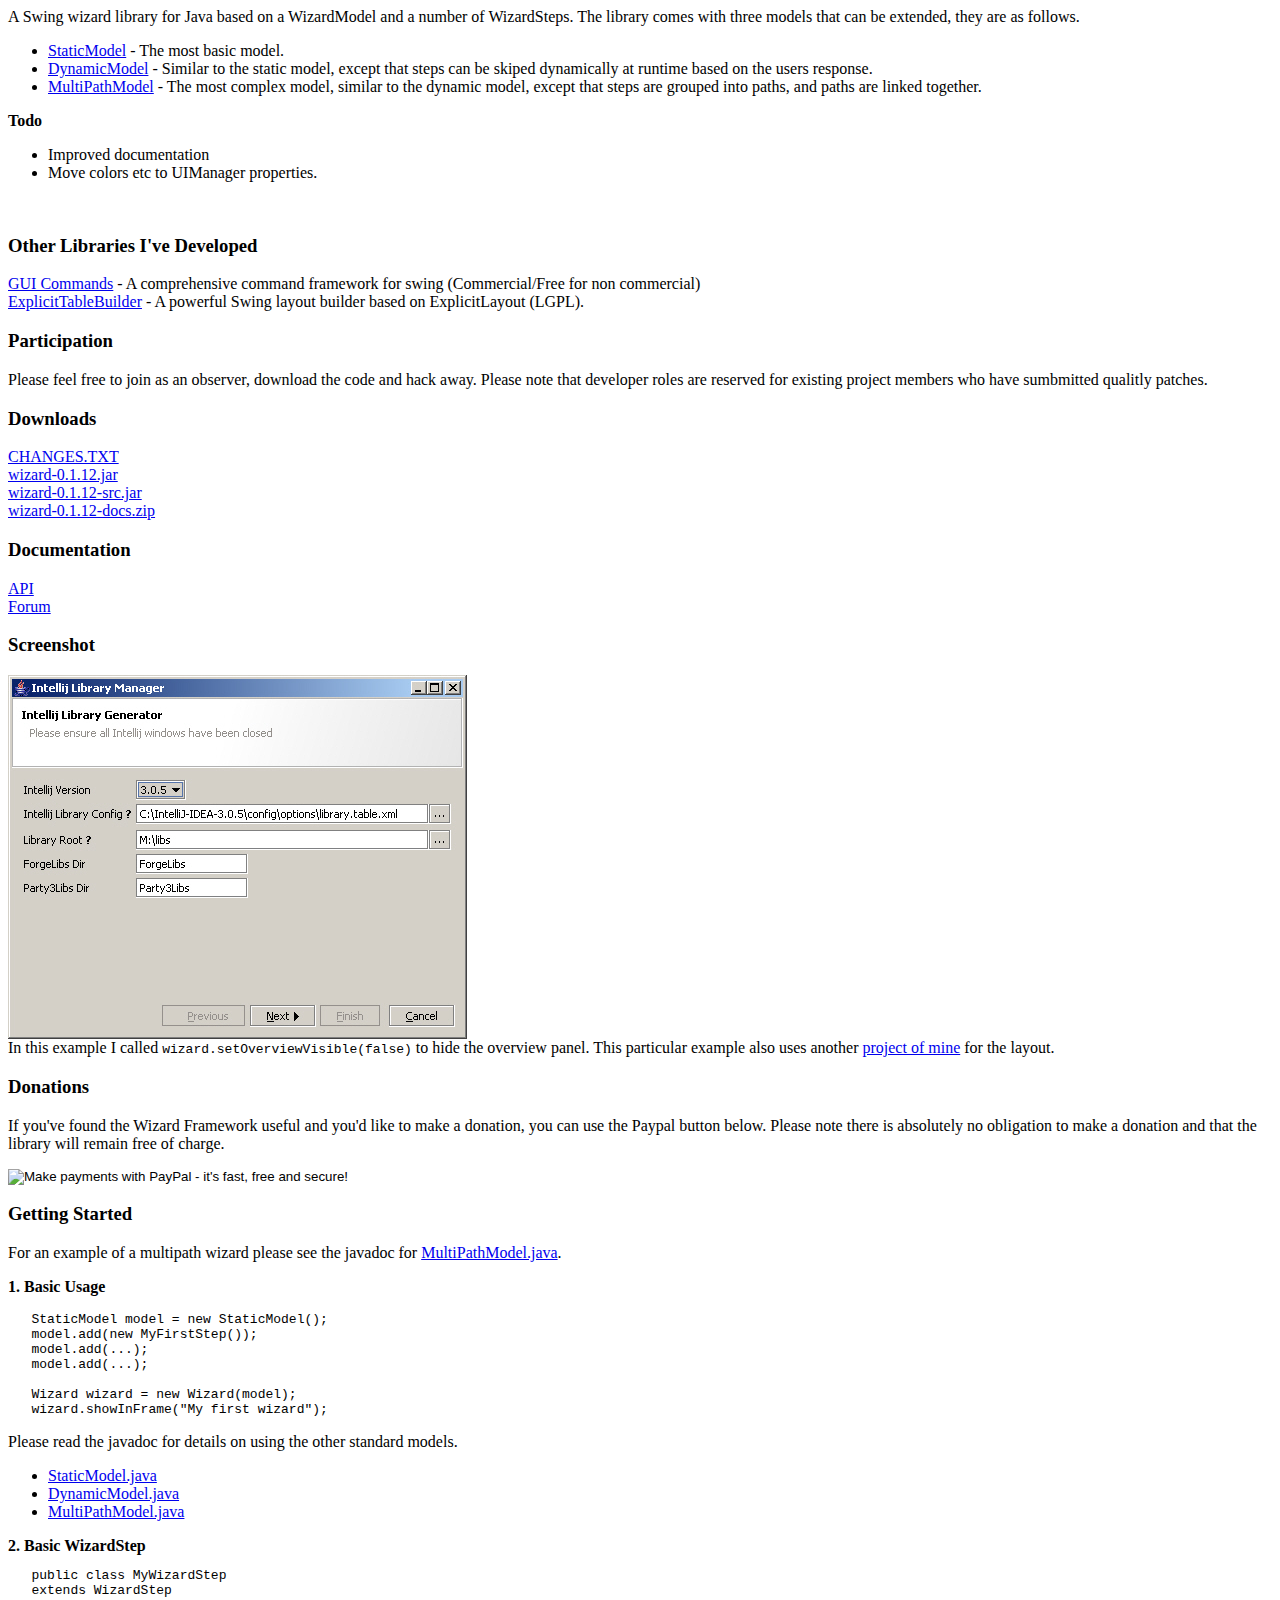
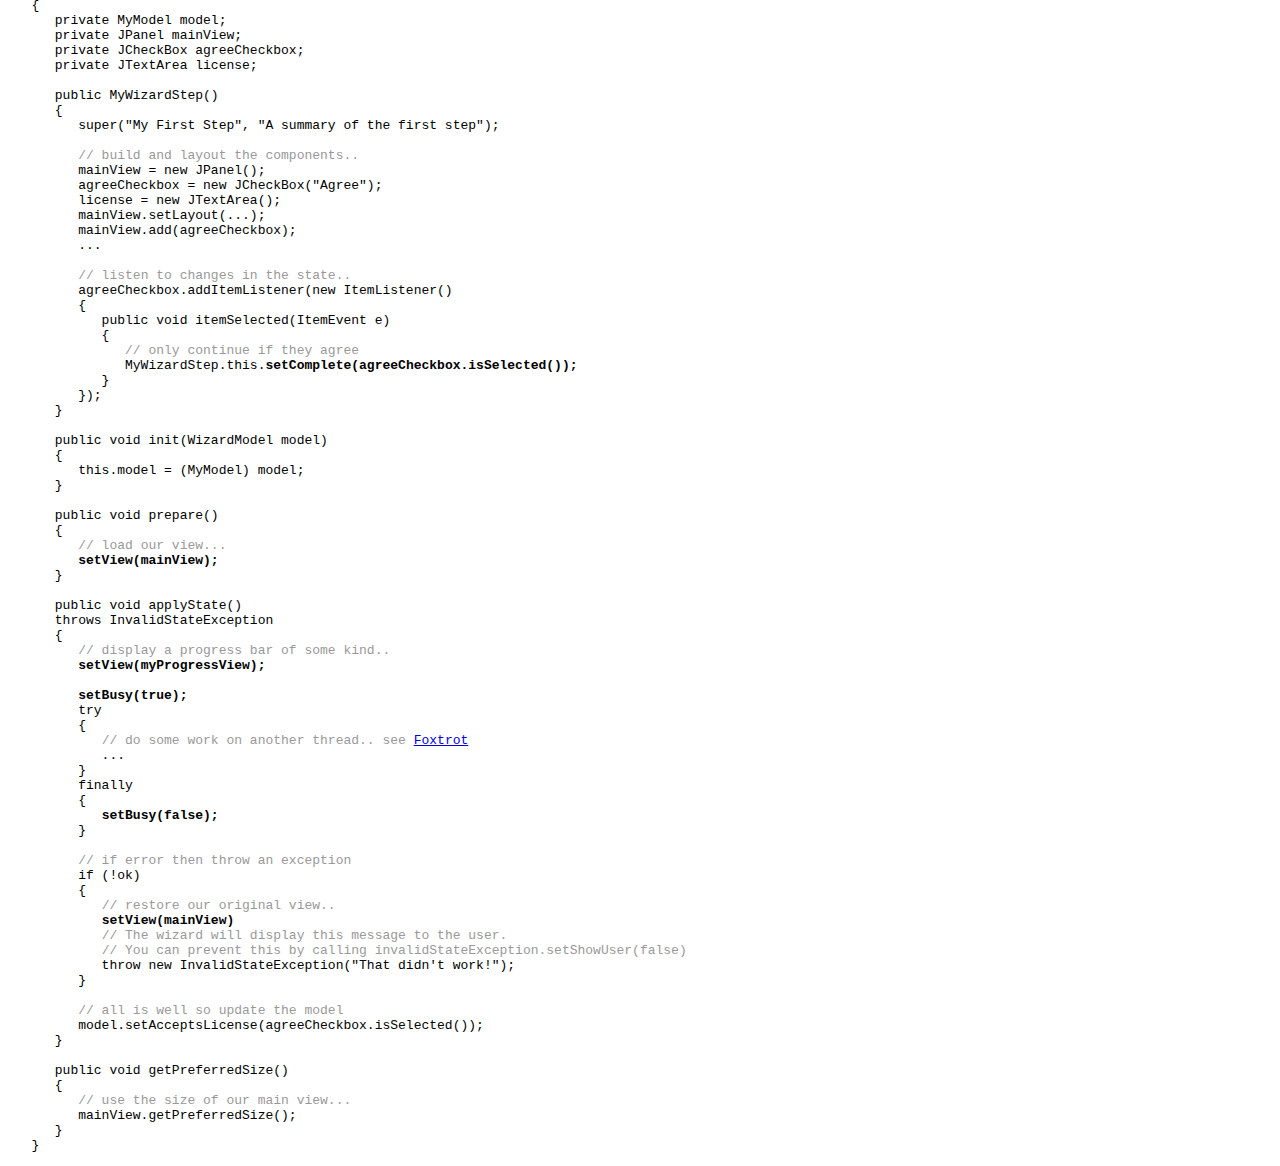
<file: www/index.html>
<!DOCTYPE html PUBLIC "-//W3C//DTD HTML 4.01 Transitional//EN">
<html>
<head>
  <title>Swing Wizard Framework</title>
  <style type="text/css">
     .comment { color: rgb(153, 153, 153); }
  </style>
</head>
<body>
<p>A Swing wizard library for Java based on a WizardModel and a number of
WizardSteps.  The library comes with three models that can be extended, they are as follows.
<ul>
<li>
<a href="http://pietschy.com/software/wizard-framework/api/org/pietschy/wizard/models/StaticModel.html">StaticModel</a>
- The most basic model.
</li>
<li>
<a href="http://pietschy.com/software/wizard-framework/api/org/pietschy/wizard/models/DynamicModel.html">DynamicModel</a>
- Similar to the static model, except that steps can be skiped dynamically at runtime based on the users response.
</li>
<li>
<a href="http://pietschy.com/software/wizard-framework/api/org/pietschy/wizard/models/MultiPathModel.html">MultiPathModel</a>
- The most complex model, similar to the dynamic model, except that steps are grouped into paths, and paths are linked
together.
</li>
</ul>
</p>
<p><b>Todo</b><br>
<ul>
  <li>Improved documentation</li>
  <li>Move colors etc to UIManager properties.</li>
</ul>
<p><br>
<h3>Other Libraries I've Developed</h3>
<p>
   <a href="http://pietschy.com/products/gui-commands/">GUI Commands</a> - A comprehensive command framework for swing (Commercial/Free for non commercial)<br/>
   <a href="http://explicit-tablelayout.dev.java.net/">ExplicitTableBuilder</a> - A powerful Swing layout builder based on ExplicitLayout (LGPL).
</p>

<h3>Participation</h3>
<p>
Please feel free to join as an observer, download the code and hack away.  Please note that developer roles
are reserved for existing project members who have sumbmitted qualitly patches.
</p>
<h3>Downloads</h3>
<p>
<a href="http://pietschy.com/software/wizard-framework/download/CHANGES.TXT">CHANGES.TXT</a><br>
<a href="http://pietschy.com/software/wizard-framework/download/wizard-0.1.12.jar">wizard-0.1.12.jar</a><br>
<a href="http://pietschy.com/software/wizard-framework/download/wizard-0.1.12-src.jar">wizard-0.1.12-src.jar</a><br>
<a href="http://pietschy.com/software/wizard-framework/download/wizard-0.1.12-docs.zip">wizard-0.1.12-docs.zip</a><br>
</p>
<h3><b>Documentation</b></h3>
<p>
<a href='http://pietschy.com/software/wizard-framework/api/index.html'>API</a><br>
<a href='http://pietschy.com/support/forum/index.php'>Forum</a>
</p>
<h3><b>Screenshot</b></h3>
<p>
<img src="images/screen-shot.jpg"><br>
In this example I called <tt>wizard.setOverviewVisible(false)</tt> to hide the
overview panel.  This particular example also uses another <a href="https://explicit-tablelayout.dev.java.net/">project of mine</a> for the layout.
<br>
</p>
<h3>Donations</h3>
<p>
If you've found the Wizard Framework useful and you'd like to make a donation, you can use the Paypal
button below.  Please note there is absolutely no obligation to make a donation and that the
library will remain free of charge.
</p>
<p>
<form action="https://www.paypal.com/cgi-bin/webscr" method="post">
<input type="hidden" name="cmd" value="_s-xclick">
<input type="image" src="https://www.paypal.com/en_US/i/btn/x-click-but04.gif" border="0" name="submit" alt="Make payments with PayPal - it's fast, free and secure!">
<input type="hidden" name="encrypted" value="-----BEGIN [base64]/57aTo51rYjIpkfTcTdPdTELMAkGBSsOAwIaBQAwggEUBgkqhkiG9w0BBwEwFAYIKoZIhvcNAwcECIqQ6doiRGAMgIHwSDpwmo5wxVeoF+gYuaZQxbYsWV0yZ6ABiy9qJ/NC/dW+0zg0Lzg5HJPZDm6RWFO1dQ57Ke0Wjr6PJR2acd6gJaE25TlZa4VLRF89R9qz+UZsHVRxd/ba7nVlcZVqfg8/bQv8e7EACTJLeLJWXoJfuTm22Fk/mYM302NvxynSvekxxh1RL/96/sl9UqD6IiZvFopUaj8btQA/Hv+0hi9KAk3srQbXSNYqHfUGmDgk4Aqtl5BVw38MLt+FcwPGlE1hR1NBdkcgsBXUAvzAzcj6MTIDvGupRm2y/hdg6wIYotF5jUAiG82+/[base64]/ETMS1ycjtkpkvjXZe9k+6CieLuLsPumsJ7QC1odNz3sJiCbs2wC0nLE0uLGaEtXynIgRqIddYCHx88pb5HTXv4SZeuv0Rqq4+axW9PLAAATU8w04qqjaSXgbGLP3NmohqM6bV9kZZwZLR/klDaQGo1u9uDb9lr4Yn+rBQIDAQABo4HuMIHrMB0GA1UdDgQWBBSWn3y7xm8XvVk/UtcKG+wQ1mSUazCBuwYDVR0jBIGzMIGwgBSWn3y7xm8XvVk/[base64]/zANBgkqhkiG9w0BAQUFAAOBgQCBXzpWmoBa5e9fo6ujionW1hUhPkOBakTr3YCDjbYfvJEiv/2P+IobhOGJr85+XHhN0v4gUkEDI8r2/rNk1m0GA8HKddvTjyGw/XqXa+LSTlDYkqI8OwR8GEYj4efEtcRpRYBxV8KxAW93YDWzFGvruKnnLbDAF6VR5w/[base64]/o2AhYpdJ2reS/eL/+jdEeYzJxYPaf00oZXlbCrI7HNZ8Yis8XFffb9A6NZGgcw2GNCLc5oOs7CkRK5153GA==-----END PKCS7-----
">
</form>
</p>

<h3><b>Getting Started</b></h3>
<p>
For an example of a multipath wizard please see the javadoc for <a href="http://pietschy.com/software/wizard-framework/api/org/pietschy/wizard/models/MultiPathModel.html">MultiPathModel.java</a>.
</p>
<p> <b>1. Basic Usage</b> </p>
<pre>
   StaticModel model = new StaticModel();
   model.add(new MyFirstStep());
   model.add(...);
   model.add(...);

   Wizard wizard = new Wizard(model);
   wizard.showInFrame("My first wizard");
</pre>
<p>
Please read the javadoc for details on using the other standard models.<br>
<ul>
<li><a href="http://pietschy.com/software/wizard-framework/api/org/pietschy/wizard/models/StaticModel.html">StaticModel.java</a></li>
<li><a href="http://pietschy.com/software/wizard-framework/api/org/pietschy/wizard/models/DynamicModel.html">DynamicModel.java</a></li>
<li><a href="http://pietschy.com/software/wizard-framework/api/org/pietschy/wizard/models/MultiPathModel.html">MultiPathModel.java</a></li>
</ul>
</p>
<b>2. Basic WizardStep</b>
<pre>
   public class MyWizardStep
   extends WizardStep
   {
      private MyModel model;
      private JPanel mainView;
      private JCheckBox agreeCheckbox;
      private JTextArea license;

      public MyWizardStep()
      {
         super("My First Step", "A summary of the first step");

         <span class="comment">// build and layout the components..</span>
         mainView = new JPanel();
         agreeCheckbox = new JCheckBox("Agree");
         license = new JTextArea();
         mainView.setLayout(...);
         mainView.add(agreeCheckbox);
         ...

         <span class="comment">// listen to changes in the state..</span>
         agreeCheckbox.addItemListener(new ItemListener()
         {
            public void itemSelected(ItemEvent e)
            {
               <span class="comment">// only continue if they agree</span>
               MyWizardStep.this.<b>setComplete(agreeCheckbox.isSelected());</b>
            }
         });
      }

      public void init(WizardModel model)
      {
         this.model = (MyModel) model;
      }

      public void prepare()
      {
         <span class="comment">// load our view...</span>
         <b>setView(mainView);</b>
      }

      public void applyState()
      throws InvalidStateException
      {
         <span class="comment">// display a progress bar of some kind..</span>
         <b>setView(myProgressView);</b>

         <b>setBusy(true);</b>
         try
         {
            <span class="comment">// do some work on another thread.. see <a href="http://foxtrot.sourceforge.net/">Foxtrot</a></span>
            ...
         }
         finally
         {
            <b>setBusy(false);</b>
         }

         <span class="comment">// if error then throw an exception</span>
         if (!ok)
         {
            <span class="comment">// restore our original view..</span>
            <b>setView(mainView)</b>
            <span class="comment">// The wizard will display this message to the user.</span>
            <span class="comment">// You can prevent this by calling invalidStateException.setShowUser(false)</span>
            throw new InvalidStateException("That didn't work!");
         }

         <span class="comment">// all is well so update the model</span>
         model.setAcceptsLicense(agreeCheckbox.isSelected());
      }

      public void getPreferredSize()
      {
         <span class="comment">// use the size of our main view...</span>
         mainView.getPreferredSize();
      }
   }
</pre>
</body>
</html>
</file>
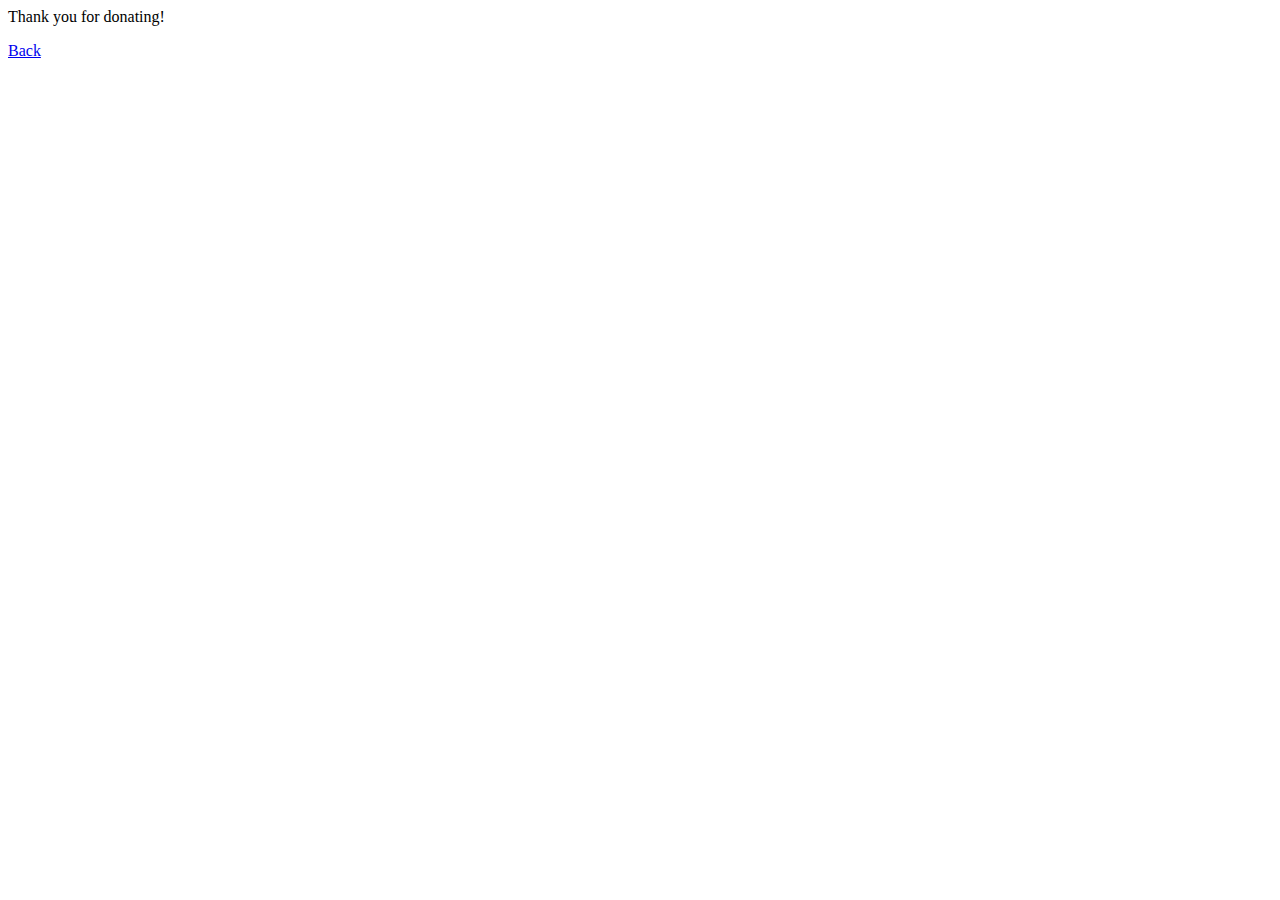
<file: www/thankyou.html>
<!DOCTYPE html PUBLIC "-//W3C//DTD HTML 4.01 Transitional//EN">
<html>
<head>
  <title>Thank you for donating!</title>
  <style type="text/css">
     .comment { color: rgb(153, 153, 153); }
  </style>
</head>
<body>
<p>Thank you for donating!</p>
<p><a href="/">Back</a></p>
</body>
</html>
</file>
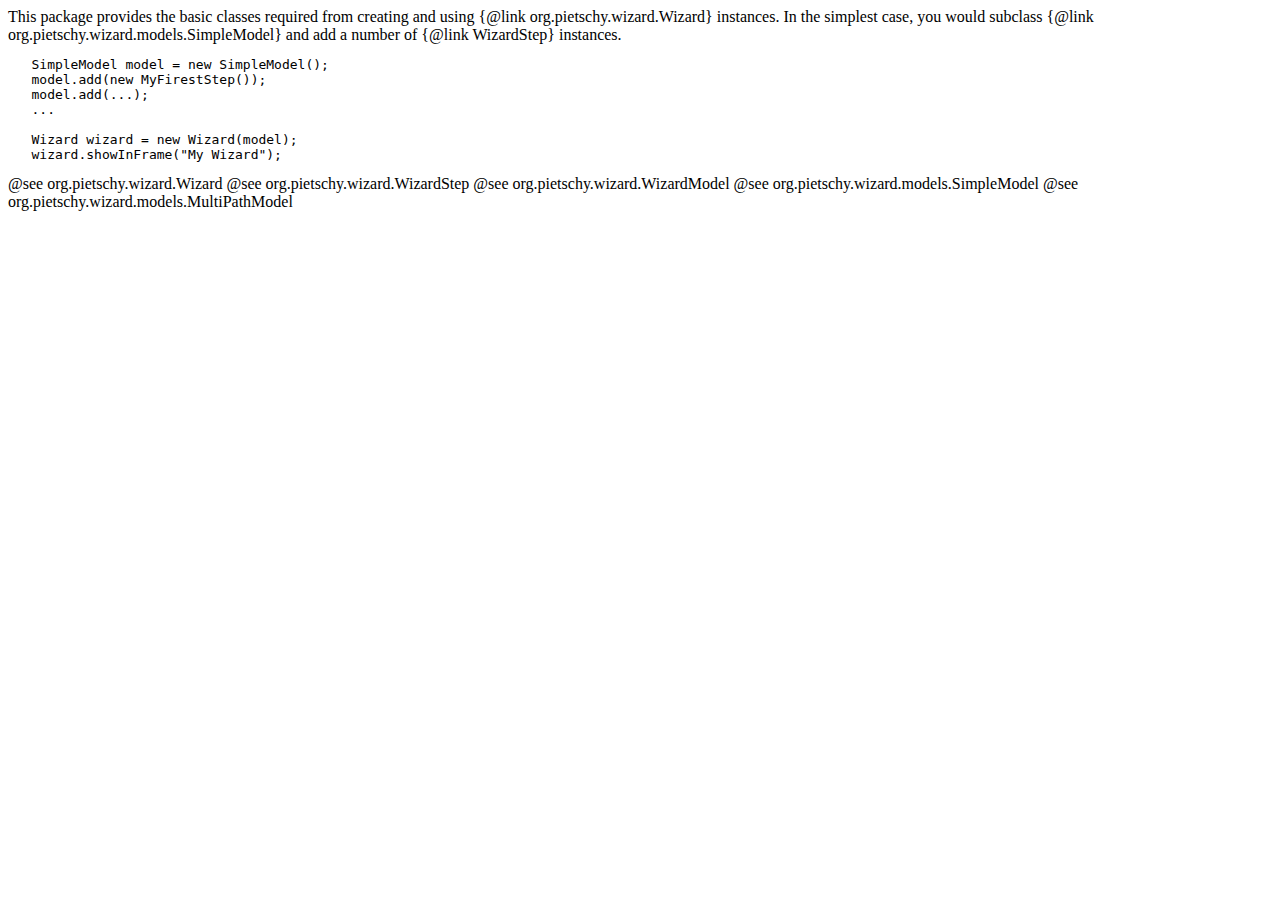
<file: lib/src/main/java/org/pietschy/wizard/package.html>
<body>
This package provides the basic classes required from creating and using {@link org.pietschy.wizard.Wizard} instances.

In the simplest case, you would subclass {@link org.pietschy.wizard.models.SimpleModel} and add a number
of {@link WizardStep} instances.
<pre>
   SimpleModel model = new SimpleModel();
   model.add(new MyFirestStep());
   model.add(...);
   ...

   Wizard wizard = new Wizard(model);
   wizard.showInFrame("My Wizard");
</pre>

@see org.pietschy.wizard.Wizard
@see org.pietschy.wizard.WizardStep
@see org.pietschy.wizard.WizardModel
@see org.pietschy.wizard.models.SimpleModel
@see org.pietschy.wizard.models.MultiPathModel
</body>
</file>
